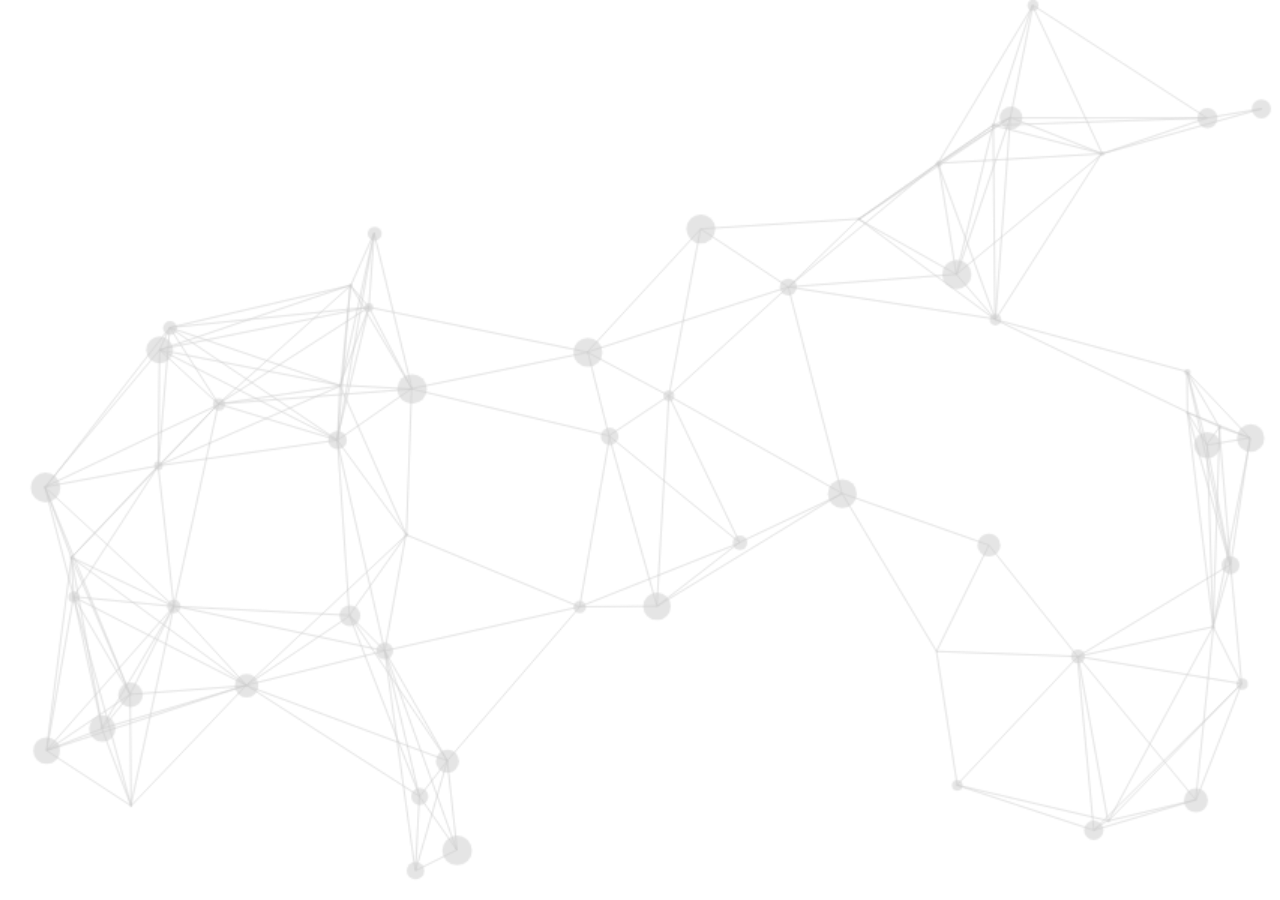
<file: star.html>
<!DOCTYPE html>
<html lang="en">

<head>
    <meta charset="UTF-8">
    <title>Document</title>
    <style>
        html {
            height: 100%
        }

        body {
            margin: 0;
            height: 100%;
            background: #fff;
        }

        canvas {
            display: block;
            width: 100%;
            height: 100%;
        }
    </style>
</head>

<body style="zoom:1.5;">
<canvas id="canvas"></canvas>

<script>
    // 参考资料：https://github.com/sunshine940326/canvas-nest

    class Circle {
        //创建对象
        //以一个圆为对象
        //设置随机的 x，y坐标，r半径，_mx，_my移动的距离
        //this.r是创建圆的半径，参数越大半径越大
        //this._mx,this._my是移动的距离，参数越大移动
        constructor(x, y) {
            this.x = x;
            this.y = y;
            this.r = Math.random() * 10;
            this._mx = Math.random();
            this._my = Math.random();

        }

        //canvas 画圆和画直线
        //画圆就是正常的用canvas画一个圆
        //画直线是两个圆连线，为了避免直线过多，给圆圈距离设置了一个值，距离很远的圆圈，就不做连线处理
        drawCircle(ctx) {
            ctx.beginPath();
            //arc() 方法使用一个中心点和半径，为一个画布的当前子路径添加一条弧。
            ctx.arc(this.x, this.y, this.r, 0, 360)
            ctx.closePath();
            ctx.fillStyle = 'rgba(204, 204, 204, 0.5)';
            ctx.fill();
        }

        drawLine(ctx, _circle) {
            let dx = this.x - _circle.x;
            let dy = this.y - _circle.y;
            let d = Math.sqrt(dx * dx + dy * dy)
            if (d < 150) {
                ctx.beginPath();
                //开始一条路径，移动到位置 this.x,this.y。创建到达位置 _circle.x,_circle.y 的一条线：
                ctx.moveTo(this.x, this.y); //起始点
                ctx.lineTo(_circle.x, _circle.y); //终点
                ctx.closePath();
                ctx.strokeStyle = 'rgba(204, 204, 204, 0.3)';
                ctx.stroke();
            }
        }

        // 圆圈移动
        // 圆圈移动的距离必须在屏幕范围内
        move(w, h) {
            this._mx = (this.x < w && this.x > 0) ? this._mx : (-this._mx);
            this._my = (this.y < h && this.y > 0) ? this._my : (-this._my);
            this.x += this._mx / 2;
            this.y += this._my / 2;
        }
    }

    //鼠标点画圆闪烁变动
    class currentCirle extends Circle {
        constructor(x, y) {
            super(x, y)
        }

        drawCircle(ctx) {
            ctx.beginPath();
            //注释内容为鼠标焦点的地方圆圈半径变化
            //this.r = (this.r < 14 && this.r > 1) ? this.r + (Math.random() * 2 - 1) : 2;
            this.r = 8;
            ctx.arc(this.x, this.y, this.r, 0, 360);
            ctx.closePath();
            //ctx.fillStyle = 'rgba(0,0,0,' + (parseInt(Math.random() * 100) / 100) + ')'
            ctx.fillStyle = 'rgba(255, 77, 54, 0.6)';
            ctx.fill();

        }
    }

    //更新页面用requestAnimationFrame替代setTimeout
    window.requestAnimationFrame = window.requestAnimationFrame || window.mozRequestAnimationFrame || window.webkitRequestAnimationFrame || window.msRequestAnimationFrame;

    let canvas = document.getElementById('canvas');
    let ctx = canvas.getContext('2d');
    let w = canvas.width = canvas.offsetWidth;
    let h = canvas.height = canvas.offsetHeight;
    let circles = [];
    let current_circle = new currentCirle(0, 0)

    let draw = function() {
        ctx.clearRect(0, 0, w, h);
        for (let i = 0; i < circles.length; i++) {
            circles[i].move(w, h);
            circles[i].drawCircle(ctx);
            for (j = i + 1; j < circles.length; j++) {
                circles[i].drawLine(ctx, circles[j])
            }
        }



            if (current_circle.x) {
                current_circle.drawCircle(ctx);
                for (var k = 1; k < circles.length; k++) {
                    current_circle.drawLine(ctx, circles[k])
                }
            }



        requestAnimationFrame(draw)
    }

    let init = function(num) {
        for (var i = 0; i < num; i++) {
            circles.push(new Circle(Math.random() * w, Math.random() * h));
        }
        draw();
    }

    window.addEventListener('load', init(60));

    // window.onmousemove = function(e) {
    //     e = e || window.event;
    //     current_circle.x = e.clientX/1.5;
    //     current_circle.y = e.clientY/1.5;
    // }
    //
    // window.onmouseout = function() {
    //     current_circle.x = null;
    //     current_circle.y = null;
    // }





</script>
</body>

</html>
</file>
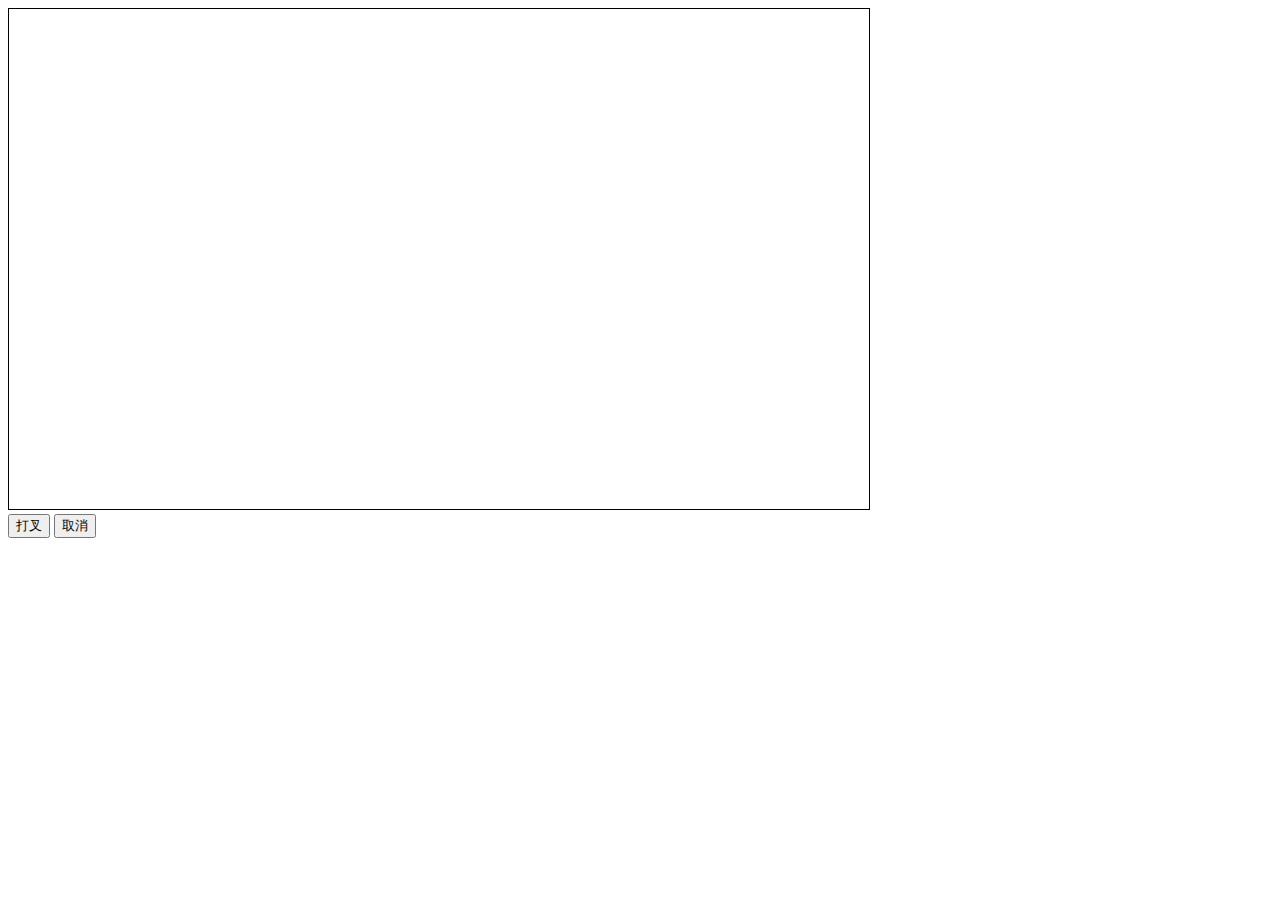
<file: js/aa.html>
<!DOCTYPE html>
<html lang="en">
<head>
    <meta charset="UTF-8">
    <title>Title</title>
</head>
<body>
<div>
<canvas style="border: 1px solid black" id="FAM"  width="860px" height="500px"></canvas>
</div>

<button onclick="dacha()">打叉</button>
<button onclick="quxiao()">取消</button>



<script src="panel-object.js"></script>
<script>

    aa=new canvasplate('FAM');
    aa.initcanvaspanel();

    function dacha() {
        aa.dacha();
    }

    function quxiao () {
        aa.quxiao();
    }



</script>

</body>
</html>
</file>
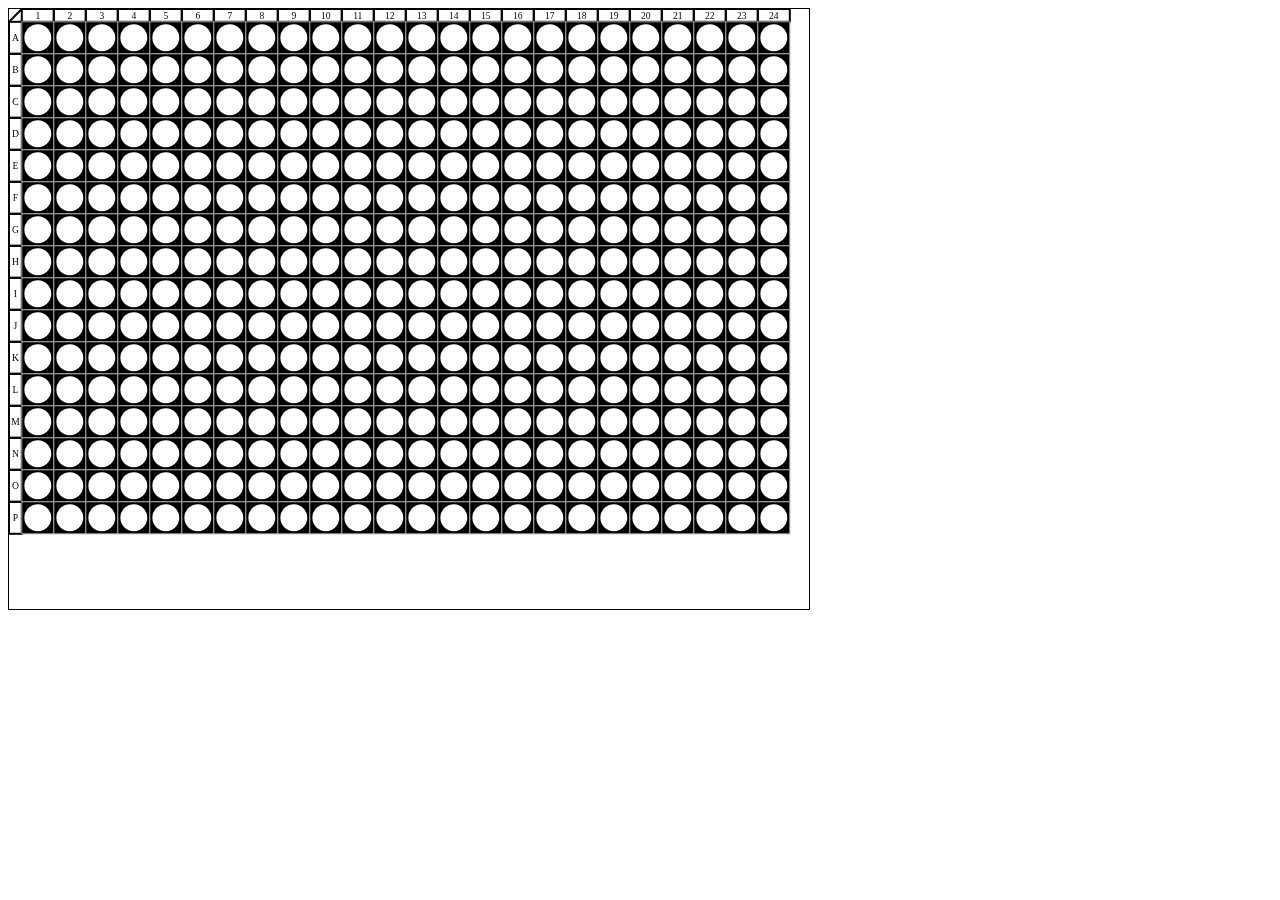
<file: panel/test-panel抠出来-20180326.html>
<!DOCTYPE html>
<html>
<head>
    <meta charset="utf-8">
    <title>Panel</title>


    <style>
        canvas { border: 1px solid black; }

    </style>



</head>
<body onload="initcanvaspanel()">
<!-- 为ECharts准备一个具备大小（宽高）的Dom -->




<div style="float:left">
    <canvas id="bbb" width="800" height="600"></canvas>
</div>

<script type="text/javascript">


        var panelsize=32; //panel棋盘边长可调节

        var hang=16,lie=24;  //棋盘行列数 可调节

        var color_ground;

        var color_black='#000000';

        var color_green="#4caf50";

        var color_blue="#008cba";

        var color_red="#b80af4";

        var color_unknown="#7c7c7c";

        var color_gray ='rgba(55,55,55,0.5)';




        // var hahaha=[
        //     [0,0,0,0,0,0,0,0,0,0,0,0,0],
        //     [0,0,0,0,0,0,0,0,0,0,0,0,0],
        //     [0,0,0,0,0,0,0,0,0,0,0,0,0],
        //     [0,0,0,0,0,0,0,0,0,0,0,0,0],
        //     [0,0,0,0,0,0,0,0,0,0,0,0,0],
        //     [0,0,0,0,0,0,0,0,0,0,0,0,0],
        //     [0,0,0,0,0,0,0,0,0,0,0,0,0],
        //     [0,0,0,0,0,0,0,0,0,0,0,0,0],
        //     [0,0,0,0,0,0,0,0,0,0,0,0,0]
        //
        //
        // ];//panel被选中数组
        var hahaha=[];
        var temp=[];
        for (var i=0;i<=hang;i++)
        {

            for (var j = 0; j <= lie; j++)
                temp.push(0);

            hahaha.push(temp);
            temp=[];
        }



        // var nonono=[
        //     [0,0,0,0,0,0,0,0,0,0,0,0,0],
        //     [0,0,0,0,0,0,0,0,0,0,0,0,0],
        //     [0,0,0,0,0,0,0,0,0,0,0,0,0],
        //     [0,0,0,0,0,0,0,0,0,0,0,0,0],
        //     [0,0,0,0,0,0,0,0,0,0,0,0,0],
        //     [0,0,0,0,0,0,0,0,0,0,0,0,0],
        //     [0,0,0,0,0,0,0,0,0,0,0,0,0],
        //     [0,0,0,0,0,0,0,0,0,0,0,0,0],
        //     [0,0,0,0,0,0,0,0,0,0,0,0,0]
        //
        // ];//鼠标移动时候被选中临时数组 加一个头标记整个行列选中

        var nonono=[];
        temp=[];
        for (var i=0;i<=hang;i++)
        {

            for (var j = 0; j <= lie; j++)
                temp.push(0);

            nonono.push(temp);
            temp=[];
        }







        // var cococo=[
        //     [9,9,9,9,9,9,9,9,9,9,9,9,9],
        //     [9,9,9,9,9,9,9,9,9,9,9,9,9],
        //     [9,9,9,9,9,9,9,9,9,9,9,9,9],
        //     [9,9,9,9,9,9,9,9,9,9,9,9,9],
        //     [9,9,9,9,9,9,9,9,9,9,9,9,9],
        //     [9,9,9,9,9,9,9,9,9,9,9,9,9],
        //     [9,9,9,9,9,9,9,9,9,9,9,9,9],
        //     [9,9,9,9,9,9,9,9,9,9,9,9,9],
        //     [9,9,9,9,9,9,9,9,9,9,9,9,9]
        //
        // ];//面板标记颜色
        var cococo=[];
        temp=[];
        for (var i=0;i<=hang;i++)
        {

            for (var j = 0; j <= lie; j++)
                temp.push(9);


            cococo.push(temp);
            temp=[];
        }
        // cococo[1][1]=3;
        // cococo[3][5]=3;
        // cococo[3][8]=4;
        // cococo[3][2]=2;


        var selected=[]; //返回被选择的数组

        // var name=[
        //     smeple1-sample96
        // ];

        var samplename=[];
        temp=[];
        var samplenum=1;
        for (var i=1;i<=hang;i++)
        {

            for (var j = 1; j <= lie; j++)
            {
                // temp.push("Sample" + samplenum.toString());
                temp.push("");
                samplenum++;
            }

            samplename.push(temp);
            temp=[];
        }







        function selectpaneltoscatter() {


        //先要清空sctter选区 ！！！！！

            selected=[];


            for (var i = 0; i < hang; i++)
            {
                for (var j = 0; j < lie; j++)
                {
                    if(hahaha[i+1][j+1]==1)
                    {


                        selected.push([data[lie * i + j][0],data[lie * i + j][1],lie * i + j]);
                        console.log(lie * i + j);

                    }
                }

            }

            // refreshscatter();

        }





        function refreshpanel()   //obj是文档元素canvas传递过来 增加效率
        {  //画圈圈和框框

            var oncanvas = document.getElementById('bbb');
            var ctx = oncanvas.getContext('2d');


            ctx.clearRect(0,0,1000,800);   //这里应该是获取画布的长和宽
            ctx.fillStyle =ctx.strokeStyle= '#000000';
        //----------------------------画边框

            for (var i = 1; i <= hang; i++)
            {
                ctx.beginPath();
                ctx.lineWidth=2;
                ctx.strokeRect(0, (i-1) * panelsize+0.4*panelsize, 0.4*panelsize, panelsize);


                ctx.font =(0.3* panelsize).toString()+'px 微软雅黑 bold';
                ctx.fillStyle = '#000000';
                var Ax=String.fromCharCode(64+i);

                ctx.textAlign="center";

                ctx.fillText(Ax ,0.2*panelsize, i * panelsize);



                if (hahaha[i][0]>0 || nonono[i][0]>0)  //如果整个行被选中
                {


                   // console.log(i);
                    ctx.fillStyle  = 'rgba(55,55,55,0.5)';

                    ctx.fillRect(0, (i-1) * panelsize+0.4*panelsize, 0.4*panelsize, panelsize); //表头

                }

                ctx.closePath();

            }


            for (var j = 1; j <= lie; j++)
            {


                ctx.beginPath();
                ctx.lineWidth=2;
                ctx.strokeRect((j-1) * panelsize+0.4*panelsize, 0, panelsize, 0.4*panelsize);

                ctx.font =(0.3* panelsize).toString()+'px 微软雅黑 bold';
                ctx.fillStyle = '#000000';
                var Ax=j.toString();

                ctx.textAlign="center";

                ctx.fillText(Ax ,(j-0.1)*panelsize, 0.3*panelsize);



                if (hahaha[0][j]>0 || nonono[0][j]>0)  //如果整个被选中s
                {
                   // console.log(i);
                    ctx.fillStyle  = 'rgba(55,55,55,0.5)';

                    ctx.fillRect((j-1) * panelsize+0.4*panelsize,0,panelsize, 0.4*panelsize);
                    
                }
                ctx.closePath();

            }




            //-----------------------画盘面缺口------------------
            {


                ctx.beginPath();
                ctx.lineWidth = 2;

                ctx.moveTo(panelsize*0.4,0);
                ctx.lineTo(0,0.4* panelsize);
                ctx.stroke();

                ctx.closePath();
                // ctx.clearRect(0,0,0.4*panelsize,0.4*panelsize);


            }




            //---------------------------画面板 加颜色
            ctx.save();
            ctx.translate(panelsize*0.4,panelsize*0.4);
            for (var i = 0; i < hang; i++)
            {
                for (var j = 0; j < lie; j++)
                {




                    //ctx.fillStyle =ctx.strokeStyle = 'rgb(0,' + Math.floor(255 - 255/lie * j) + ',' + Math.floor(255 - 255/hang * i) + ')';
                    ctx.fillStyle = "black";
                    ctx.strokeStyle="#a6a6a6";
                    ctx.beginPath();
                     ctx.lineWidth=1;
                     ctx.fillRect(j * panelsize, i * panelsize, panelsize, panelsize);  //画框框
                    ctx.strokeRect(j * panelsize, i * panelsize, panelsize, panelsize);
                    ctx.closePath();


                    // ctx.strokeStyle ="white";
                    // ctx.beginPath();
                    // ctx.lineWidth=2;
                    // ctx.strokeStyle(j * panelsize, i * panelsize, panelsize, panelsize);  //画框框
                    // ctx.closePath();




                    //--------------------画亮点圆环---------------
                    ctx.fillStyle =ctx.strokeStyle ="white";
                    ctx.beginPath();
                    // ctx.lineWidth=2;
                    ctx.arc(panelsize / 2 + j * panelsize, panelsize / 2 + i * panelsize, panelsize * 0.42, 0, Math.PI * 2, true); //画圈圈
                    ctx.fill();
                    ctx.closePath();





                    // if (hahaha[i][j] != 0)
                    //     //ctx.fillRect(i * panelsize, j * panelsize, panelsize, panelsize);
                    //     ctx.fill();
                    // else


                    ctx.beginPath();
                    ctx.fillStyle =ctx.strokeStyle = 'rgba(0,' + Math.floor(255 - 255/lie * j) + ',' +
                        Math.floor(255 - 255/hang * i) + ',0.5)';
                    if(nonono[i+1][j+1]>0)  //选择过程中的标识
                        ctx.fillRect(j * panelsize, i * panelsize, panelsize, panelsize);
                    if(hahaha[i+1][j+1]>0)  //被选中
                        ctx.fillRect(j * panelsize, i * panelsize, panelsize, panelsize);




                    // {
                    //     ctx.fillStyle = 'rgba(100,100,100,0.5)';
                    //     ctx.arc(panelsize / 2 + j * panelsize, panelsize / 2 + i * panelsize, panelsize * 0.38, 0, Math.PI * 2, true); //画圈圈
                    //     ctx.fill();
                    //
                    // }









                    if(cococo[i+1][j+1]==0) {


                        ctx.fillStyle = 'rgba(100,100,100,0.5)';
                        ctx.arc(panelsize / 2 + j * panelsize, panelsize / 2 + i * panelsize, panelsize * 0.38, 0, Math.PI * 2, true); //画圈圈
                        ctx.fill();

                        ctx.fillStyle = color_black;
                        ctx.fillRect(j * panelsize, i * panelsize, 0.3 *panelsize, 0.3*panelsize);


                        ctx.fillStyle ="#ffffff";
                        ctx.font =(0.25* panelsize).toString()+'px 微软雅黑 bold';
                        ctx.textAlign="end";
                        ctx.fillText("N" , (j+1) *panelsize-0.75* panelsize, (i+1)*panelsize-0.75* panelsize);
                        // ctx.arc(panelsize / 2 + j * panelsize, panelsize / 2 + i * panelsize, panelsize * 0.38, 0, Math.PI * 2, true); //画圈圈
                        // ctx.fill();
                    }
                    if(cococo[i+1][j+1]==1) {

                        // ctx.fillStyle = color_green;
                        // ctx.arc(panelsize / 2 + j * panelsize, panelsize / 2 + i * panelsize, panelsize * 0.38, 0, Math.PI * 2, true); //画圈圈
                        // ctx.fill();

                        ctx.fillStyle = 'rgba(100,100,100,0.5)';
                        ctx.arc(panelsize / 2 + j * panelsize, panelsize / 2 + i * panelsize, panelsize * 0.38, 0, Math.PI * 2, true); //画圈圈
                        ctx.fill();

                        ctx.fillStyle = color_green;
                        ctx.fillRect(j * panelsize, i * panelsize, 0.3 *panelsize, 0.3*panelsize);


                        ctx.fillStyle ="#ffffff";
                        ctx.font =(0.25* panelsize).toString()+'px 微软雅黑 bold';
                        ctx.textAlign="end";
                        ctx.fillText("P" , (j+1) *panelsize-0.75* panelsize, (i+1)*panelsize-0.75* panelsize);





                    }
                    if(cococo[i+1][j+1]==2) {

                        // ctx.fillStyle = color_blue;
                        // ctx.arc(panelsize / 2 + j * panelsize, panelsize / 2 + i * panelsize, panelsize * 0.38, 0, Math.PI * 2, true); //画圈圈
                        // ctx.fill();


                        ctx.fillStyle = 'rgba(100,100,100,0.5)';
                        ctx.arc(panelsize / 2 + j * panelsize, panelsize / 2 + i * panelsize, panelsize * 0.38, 0, Math.PI * 2, true); //画圈圈
                        ctx.fill();

                        ctx.fillStyle = color_blue;
                        ctx.fillRect(j * panelsize, i * panelsize, 0.3 *panelsize, 0.3*panelsize);


                        ctx.fillStyle ="#ffffff";
                        ctx.font =(0.25* panelsize).toString()+'px 微软雅黑 bold';
                        ctx.textAlign="end";
                        ctx.fillText("P" , (j+1) *panelsize-0.75* panelsize, (i+1)*panelsize-0.75* panelsize);




                    }
                    if(cococo[i+1][j+1]==3) {

                        // ctx.fillStyle = color_red;
                        // ctx.arc(panelsize / 2 + j * panelsize, panelsize / 2 + i * panelsize, panelsize * 0.38, 0, Math.PI * 2, true); //画圈圈
                        // ctx.fill();

                        ctx.fillStyle = 'rgba(100,100,100,0.5)';
                        ctx.arc(panelsize / 2 + j * panelsize, panelsize / 2 + i * panelsize, panelsize * 0.38, 0, Math.PI * 2, true); //画圈圈
                        ctx.fill();

                        ctx.fillStyle = color_red;
                        ctx.fillRect(j * panelsize, i * panelsize, 0.3 *panelsize, 0.3*panelsize);


                        ctx.fillStyle ="#ffffff";
                        ctx.font =(0.25* panelsize).toString()+'px 微软雅黑 bold';
                        ctx.textAlign="end";
                        ctx.fillText("P" , (j+1) *panelsize-0.75* panelsize, (i+1)*panelsize-0.75* panelsize);




                    }
                    if(cococo[i+1][j+1]==4) {

                       //  ctx.strokeStyle = color_cross;
                       //  ctx.moveTo(j * panelsize,i * panelsize);
                       //  ctx.lineTo(j * panelsize+ panelsize,i* panelsize+panelsize);
                       //  ctx.moveTo(j * panelsize,i* panelsize+panelsize);
                       //  ctx.lineTo(j * panelsize+panelsize,i* panelsize);
                       //  ctx.stroke();
                       //
                       // // ctx.arc(panelsize / 2 + j * panelsize, panelsize / 2 + i * panelsize, panelsize * 0.38, 0, Math.PI * 2, true); //画圈圈
                       //
                       //
                       //  //ctx.fill();



                        ctx.fillStyle = 'rgba(100,100,100,0.5)';
                        ctx.arc(panelsize / 2 + j * panelsize, panelsize / 2 + i * panelsize, panelsize * 0.38, 0, Math.PI * 2, true); //画圈圈
                        ctx.fill();

                        ctx.fillStyle = color_unknown;
                        ctx.fillRect(j * panelsize, i * panelsize, 0.3 *panelsize, 0.3*panelsize);


                        ctx.fillStyle ="#ffffff";
                        ctx.font =(0.25* panelsize).toString()+'px 微软雅黑 bold';
                        ctx.textAlign="end";
                        ctx.fillText("U" , (j+1) *panelsize-0.75* panelsize, (i+1)*panelsize-0.75* panelsize);





                    }
                    if(cococo[i+1][j+1]==6) {

                        ctx.fillStyle = color_gray;

                        ctx.fillRect(j * panelsize, i * panelsize, panelsize, panelsize);

                        // ctx.arc(panelsize / 2 + j * panelsize, panelsize / 2 + i * panelsize, panelsize * 0.38, 0, Math.PI * 2, true); //画圈圈
                        // ctx.fill();
                    }


                    if(cococo[i+1][j+1]==7) {

                        ctx.fillStyle = 'rgba(100,100,100,0.5)';
                        ctx.arc(panelsize / 2 + j * panelsize, panelsize / 2 + i * panelsize, panelsize * 0.38, 0, Math.PI * 2, true); //画圈圈
                        ctx.fill();
                    }













                    //-------------------------------------下面显示名字samplename---------------------
                    //---------------------------只显示前6位 后面打点点。。。。。。。-----------------------


                    ctx.fillStyle = "#000000";
                    ctx.font =(0.15* panelsize).toString()+'px 仿宋 bold';
                    ctx.textAlign="center";



                    if (samplename[i][j].length>6)
                    {
                        ctx.fillText(samplename[i][j].slice(0, 6)+"..." , (j + 0.5) * panelsize, (i + 0.5) * panelsize);
                        // ctx.fillText("...", (j + 0.5) * panelsize, (i + 0.6) * panelsize);
                    }
                    else
                        ctx.fillText(samplename[i][j] ,(j+0.5)*panelsize, (i+0.5)*panelsize);







                    ctx.closePath();


                }


                ctx.closePath();

            }

            ctx.restore();

        }


        function setname(n,sampleone)
        {
            samplename[Math.floor(n/lie)][n%lie]=sampleone;
            cococo[Math.floor(n/lie)+1][n%lie+1]=7;
            refreshpanel();

        }

        //   setname(12,"xxx");
        //  setname(0,"xxx");
        // setname(18,"杨博士的口水");

        function setNTC(n) {

            cococo[Math.floor(n/lie)+1][n%lie+1]=0;
            refreshpanel();

        }




// setNTC(25);


        // for (var i=0;1<96;i++)
        // {
        //     setNTC(i);
        // }

        function setP1(n) {

            cococo[Math.floor(n/lie)+1][n%lie+1]=1;
            refreshpanel();

        }

        // setP1(10);

        function setP2(n) {

            cococo[Math.floor(n/lie)+1][n%lie+1]=2;
            refreshpanel();

        }

        // setP2(88);

        function setP3(n) {

            cococo[Math.floor(n/lie)+1][n%lie+1]=3;
            refreshpanel();

        }
        // setP3(40);
        // setP3(17);


        function setunknown(n) {

            cococo[Math.floor(n/lie)+1][n%lie+1]=4;
            refreshpanel();

        }
        // setunknown(15);
        // setunknown(16);





        //--------------------这个函数在于不去绘制任何图形只是操作数据结构而已
        function initcanvaspanel()
        {  //画圈圈和框框

            var oncanvas = document.getElementById('bbb');
            var ctx = oncanvas.getContext('2d');

            ctx.clearRect(0,0,800,600);

            oncanvas.onmouseover = function (ev)
            {  //鼠标进入区域
                console.log("onmouseoverbbb");
            };

            oncanvas.onmouseout =function ()
            {//鼠标移动出区域
                console.log("onmouseoutbbb");
                oncanvas.onmousemove=null;
                // document.onmouseup =null;
            };


            oncanvas.onmousedown=function (ev)  //鼠标按下去
            {
                console.log("onmousedown");
                //鼠标点下去
                //鼠标所在的位置
                //ev.offsetX
                //ev.offsetY
                var oldX = ev.offsetX-0.4*panelsize;
                var oldY = ev.offsetY-0.4*panelsize;
                var balldownX1 = Math.floor(oldX / panelsize);
                var balldownY1 = Math.floor(oldY / panelsize);

                console.log(balldownX1);
                console.log(balldownY1);


                nonono[balldownY1+1][balldownX1+1]=1;

                // hahaha=[
                //     [0,0,0,0,0,0,0,0,0,0,0,0,0],
                //     [0,0,0,0,0,0,0,0,0,0,0,0,0],
                //     [0,0,0,0,0,0,0,0,0,0,0,0,0],
                //     [0,0,0,0,0,0,0,0,0,0,0,0,0],
                //     [0,0,0,0,0,0,0,0,0,0,0,0,0],
                //     [0,0,0,0,0,0,0,0,0,0,0,0,0],
                //     [0,0,0,0,0,0,0,0,0,0,0,0,0],
                //     [0,0,0,0,0,0,0,0,0,0,0,0,0],
                //     [0,0,0,0,0,0,0,0,0,0,0,0,0]
                //
                //
                // ];//panel被选中数组;

                // for (var i=0;i<=hang;i++)
                // {
                //
                //     for (var j = 0; j <= lie; j++)
                //         hahaha[i][j]=0;
                //
                // }


                for (var a = 1; a <= hang; a++)
                {
                    if (nonono[a][0]>0)  //如果整个行被选中
                    {
                        //console.log("test");
                        for(var b=1;b<=lie;b++)
                        {
                            nonono[a][b]=1;
                        }
                    }

                }
                for (var b = 1; b <= lie; b++)
                {
                    if (nonono[0][b]>0)  //如果整个行被选中
                    {
                        //console.log("test");
                        for(var a=1;a<=hang;a++)
                        {
                            nonono[a][b]=1;
                        }
                    }

                }


                oncanvas.onmousemove=function (ev)   //鼠标按下去后框选
                {
                    console.log("onmousemove");
                    var oldX = ev.offsetX-0.4*panelsize;
                    var oldY = ev.offsetY-0.4*panelsize;


                    //----------------------------------------------矩形框选 任意方向矩形
                    var ballmoveX2 = Math.floor(oldX / panelsize);
                    var ballmoveY2 = Math.floor(oldY / panelsize);



                    nonono[ballmoveY2+1][ballmoveX2+1]=1;
                   // console.log(ballmoveY2);
                   // console.log(ballmoveX2);



                    var x1=Math.min(balldownX1,ballmoveX2);
                    var x2=Math.max(balldownX1,ballmoveX2);
                    var y1=Math.min(balldownY1,ballmoveY2);
                    var y2=Math.max(balldownY1,ballmoveY2);


                    //-------------------标记数组清空-----------------
                    // nonono=[
                    //     [0,0,0,0,0,0,0,0,0,0,0,0,0],
                    //     [0,0,0,0,0,0,0,0,0,0,0,0,0],
                    //     [0,0,0,0,0,0,0,0,0,0,0,0,0],
                    //     [0,0,0,0,0,0,0,0,0,0,0,0,0],
                    //     [0,0,0,0,0,0,0,0,0,0,0,0,0],
                    //     [0,0,0,0,0,0,0,0,0,0,0,0,0],
                    //     [0,0,0,0,0,0,0,0,0,0,0,0,0],
                    //     [0,0,0,0,0,0,0,0,0,0,0,0,0],
                    //     [0,0,0,0,0,0,0,0,0,0,0,0,0]
                    // ];


                    for (var i=0;i<=hang;i++)
                    {

                        for (var j = 0; j <= lie; j++)


                        nonono[i][j]=0;

                    }




                    //把选中的格子标记在nonono里面

                    for (i = x1; i <= x2; i++)
                        for (j = y1; j <= y2; j++)
                            nonono[j+1][i+1] = 1;


                    for (var a = 1; a <= hang; a++)
                    {
                        if (nonono[a][0]>0)  //如果整个行被选中
                        {
                            console.log("test");
                            for(var b=1;b<=lie;b++)
                            {
                                nonono[a][b]=1;
                            }
                        }

                    }
                    for (var b = 1; b <= lie; b++)
                    {
                        if (nonono[0][b]>0)  //如果整个行被选中
                        {
                            //console.log("test");
                            for(var a=1;a<=hang;a++)
                            {
                                nonono[a][b]=1;
                            }
                        }

                    }

                    refreshpanel();


                };


                oncanvas.onmouseup=function (ev) //松开 有点好玩
                {
                    console.log("onmouseup");
                    oncanvas.onmousemove=null;
                    oncanvas.onmouseup =null;



                    var oldX = ev.offsetX-0.4*panelsize;
                    var oldY = ev.offsetY-0.4*panelsize;


                    //----------------------------------------------矩形框选 任意方向矩形

                    var ballupX2 = Math.floor(oldX / panelsize);
                    var ballupY2 = Math.floor(oldY / panelsize);

                    console.log(ballupX2);
                    console.log(ballupY2);

                    //如果点击同一个格子，则取消选择


                    // ----判断 如果点击和松开在同一个格子，则取消

                    // if (balldownX1==ballupX2 && balldownY1==ballupY2)
                    //
                    //     if(hahaha[balldownX1][balldownY1]==1)
                    //
                    //         nonono[balldownX1][balldownY1]=hahaha[balldownX1][balldownY1]=0;

                    //放开把nonono放入到hahaha中，并清空nonono
                    //如果按了control就添加 否则就以选中为准
                    if(ev.ctrlKey)
                    {

//----------------------------点下去和放开是同一个框框 则反选
                        if(balldownX1==ballupX2 && balldownY1==ballupY2)
                        {
                            console.log("sameone");

                            if(hahaha[balldownY1+1][balldownX1+1]==1)
                            {
                                nonono[balldownY1+1][balldownX1+1] = hahaha[balldownY1+1][balldownX1+1] = 0;
                                //console.log("sameone");
                            }

                            else

                            {
                                nonono[balldownY1+1][balldownX1+1] = hahaha[balldownY1+1][balldownX1+1] = 1;

                            }

                        }

                     //   else




                        {
                            for (var i = 0; i < hang + 1; i++) {
                                for (var j = 0; j < lie + 1; j++) {
                                    if (hahaha[i][j] + nonono[i][j] >= 1)
                                        hahaha[i][j] = 1;
                                    else
                                        hahaha[i][j] = 0;
                                    nonono[i][j] = 0;
                                }
                            }

                        }









                    }
                    else
                    {
                        for (var i = 0; i < hang+1; i++) {
                            for (var j = 0; j < lie+1; j++) {
                                //if(hahaha[i][j]+nonono[i][j]>=1)
                                hahaha[i][j] = nonono[i][j];
                                // else
                                //     hahaha[i][j]=0;
                                nonono[i][j] = 0;
                            }
                        }
                    }

                   // paneltoscatter();
                    //selectpaneltoscatter();
                    //   refreshscatter();
                    refreshpanel();//改变hahaha[]后 重绘

                };

                refreshpanel();  //down函数按下去后重绘

            };

            refreshpanel();

        }

</script>

</body>
</html>
</file>
